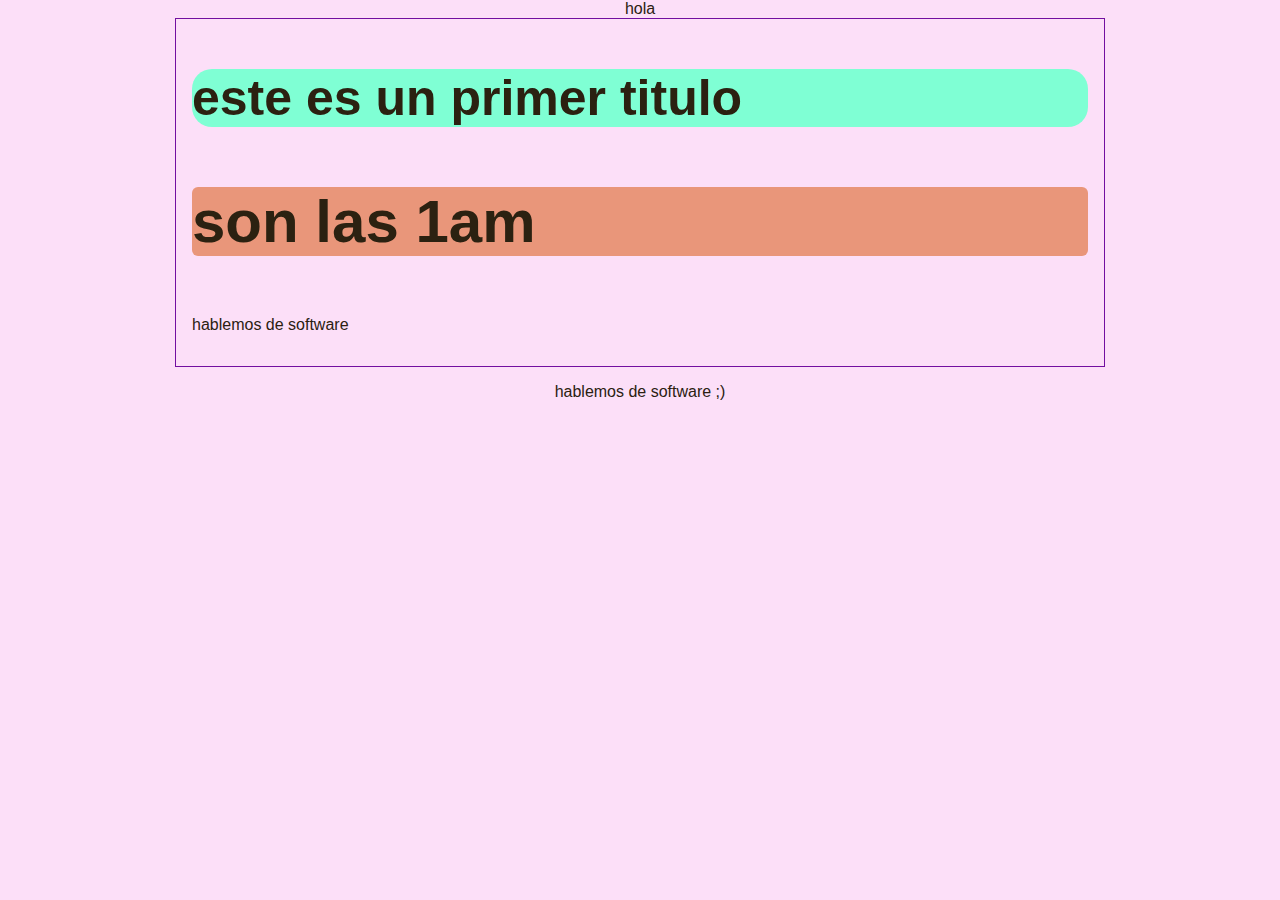
<file: biografia.html>
<html>
<head>hola</head>
<link rel="stylesheet" href="css/estilos.css " />
<body>
    <div id="container">
        
        
        <div id="post">
           <h1> este es un primer titulo</h1> 
           <h3> son las 1am</h3>
           <p> hablemos de software </p>


        </div>
    </div>

    <div id="software"> <p> hablemos de software ;) </p></div>
    

</body>


</html>
</file>
<file: css/estilos.css>
body {
    background-color: rgb(252, 223, 248);
    text-align: center;
    color :rgb(43, 33, 17);
    font-family: "Arial";
    margin: 0;
    padding: 0%;
}

#container {

    width: 70%;
    padding: 1em;
    text-align: left;
    border: 1px solid rgb(114, 15, 160);
    margin: 0 auto;
}

#container h1 {
    font-size: 50PX;

}

#container h1 {
    font-size: 50px;
    background-color: aquamarine;
    border-radius: 20px;
}
#container h3 {
    font-size: 60px;
    font-family: 'Gill Sans', 'Gill Sans MT', Calibri, 'Trebuchet MS', sans-serif;
    background-color: darksalmon;
    border-radius: 6px;
}
</file>
